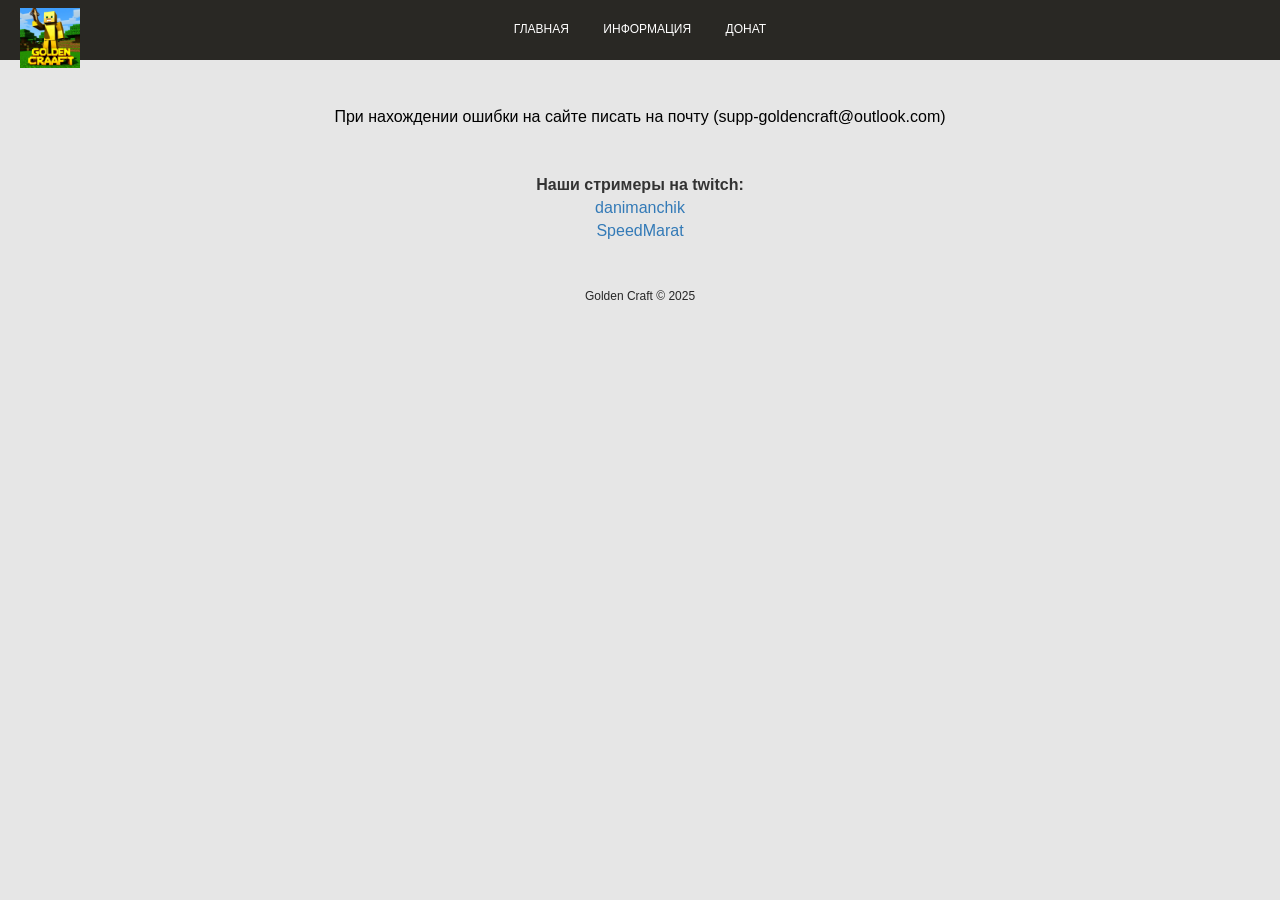
<file: inform.html>
<!DOCTYPE html>
<html lang="en">
  <head>
  <style>
    .center-black-text {
        text-align: center;
        color: black;
    }
  </style>
    <meta charset="utf-8">
    <meta http-equiv="X-UA-Compatible" content="IE=edge">
    <meta name="viewport" content="width=device-width, initial-scale=1">
    <!-- The above 3 meta tags *must* come first in the head; any other head content must come *after* these tags -->
    <title>Golden Craft</title>

    <link href="css/bootstrap.css" rel="stylesheet">
    <link href="css/update.css" rel="stylesheet">
    <link rel="stylesheet" href="css/font-awesome.css"/>

    <!-- HTML5 shim and Respond.js for IE8 support of HTML5 elements and media queries -->
    <!-- WARNING: Respond.js doesn't work if you view the page via file:// -->
    <!--[if lt IE 9]>
      <script src="https://oss.maxcdn.com/html5shiv/3.7.2/html5shiv.min.js"></script>
      <script src="https://oss.maxcdn.com/respond/1.4.2/respond.min.js"></script>
    <![endif]-->
  </head>
  <body>
      <header>
        <div class="box nav">
          <a href="index.html" class="logo"></a>
          <!--<a href="#" class="btn btn-success auth">Авторизация</a>-->
          
          <ul class="navmenu">
            <li><a href="index.html">Главная</a></li>
            <li><a href="inform.html">Информация</a></li>
			<li><a href="maps.html">Донат</a></li>
      </div>
    <br><br> <p class="center-black-text">При нахождении ошибки на сайте писать на почту (supp-goldencraft@outlook.com)</p><br><br>
<p><strong>Наши стримеры на twitch:</strong></p>
<ul class="streamers-links">
    <li><a href="https://www.twitch.tv/danimanchik" target="_blank">danimanchik</a></li>
    <li><a href="https://www.twitch.tv/speedmarat_9802?sr=a" target="_blank">SpeedMarat</a></li>
</ul>
	 <ul>

	 <div id="footer">
        <div class="container clearfix">
            <ul class="social-links">
            </ul>
            <p>Golden Craft &copy; 2025</p>
        </div>
      </div>

<!-- SCRIPT's -->
    <script src="https://ajax.googleapis.com/ajax/libs/jquery/1.11.3/jquery.min.js"></script>
    <script src="js/bootstrap.js"></script>
  </body>
</html>
</file>
<file: css/update.css>
/*--Font's--*/

@import "http://webfonts.ru/import/roboto.css";

/*--END Font's--*/

html, body, div, span, applet, object, iframe, h1, sub, sup, h2, h3, h4, h5, h6, blockquote, p, pre, a, abbr, acronym, address, big, cite, code, del, dfn, em, img, ins, kbd, q, s, samp, small, strike, tt, var, b, u, i, center, dl, dt, dd, ol, ul, li, fieldset, form, label, legend, table, caption, tbody, tfoot, thead, tr, th, td, article, aside, canvas, details, embed, figure, figcaption, footer, header, hgroup, menu, nav, output, ruby, section, summary, time, mark, audio, video {
    border: 0;
    font-family: 'Open Sans', sans-serif;
    font-size: 100%;
    font-style: inherit;
    font-weight: inherit;
    margin: 0;
    outline: 0;
    padding: 0;
    text-decoration: none;
    vertical-align: baseline;
}
input { outline: none; }

a, a:hover { text-decoration: none; }

header {
    width: 100%;
    height: 60px;
    position: relative;
    background: #292824;
    z-index: 99;
    text-align: center;
}
.box {
    margin: 0 auto;
    position: relative;
    z-index: 2;
    height: 100%;
}
.nav .logo {
    float: left;
    margin-left: 20px;
}
.logo {
    width: 60px;
    height: 60px;
    background: url("../images/logo2.png") no-repeat;
    background-size: 60px 60px;
    display: inline-block;
    margin-top: 8px;
}

.auth {
    padding: 9px 25px;
    position: absolute;
    right: 20px;
    top: 12px;
    font-size: 12px;
    color: #fff;
}
.auth1 {
    width: 100%;
    margin: 10px auto;
    padding: 9px 25px;
    font-size: 10px;
    font-family: 'Roboto', sans-serif;
    text-transform: uppercase;
    color: #fff;
}
.nav ul.navmenu {
    margin: 0 auto;
    line-height: 56px;
    width: 510px;
}
.nav ul.navmenu li {
    display: inline-block;
    margin: 0 15px;
}
.nav ul.navmenu li a {
    font-size: 12px;
    font-weight: 300;
    color: #fff;
    text-transform: uppercase;
    width: 100%;
    height: 100%;
    display: block;
}
.nav ul.navmenu li a:hover {
    color: #eccf57;
}

#home {
    background: #222 url(../images/home.png) no-repeat center bottom;
    height: 600px;
    margin-bottom: 25px;
    padding-top: 180px;
    text-align: center;
    color: #fff;    
    box-shadow: 0 1px 2px rgba(65,65,65,.5);

    -webkit-background-size: cover;
       -moz-background-size: cover;
         -o-background-size: cover;
            background-size: cover;   
}
#home h2 {
    text-transform: uppercase;
    text-align: center;
    font: 54px 'Roboto';
    font-weight: 300;
    color: #fff;
}
#home h3 {
    margin-bottom: 15px;
    text-align: center;
    font: 15px 'Roboto';
    font-weight: 300;
    color: #fff;
}
.btn-up {
    display: inline-block;
    color: #fff;
    background: #eccf57;
    padding: 20px 30px;
    font-size: 14px;
    text-transform: uppercase;
}
.btn-up:hover {
    color: #ddd;
    background: #e5c646;
}

#htsp {
    text-align: center;
    margin-bottom: 40px;
}

h2.title {
    margin-bottom: 50px;
    text-transform: uppercase;
    font: 24px 'Roboto';
    color: #32b49a;
    font-weight: 300;
}
h5.title {
    margin-bottom: 10px;
    font: 18px 'Roboto';
    font-weight: 300;
}
.htsp-wrap > .col-md-4 > p {
    font-size: 15px;
    color: #262626;
}

.htsp-wrap > .col-md-4 > a {
    text-transform: uppercase;
    font: 13px 'Roboto';
    color: #41569d;
}

.htsp-wrap > .col-md-4 > img {
     border-radius: 35px;
}
h2.dt-title {
    margin: 25px 0px 50px 0px;
    text-transform: uppercase;
    font: 24px 'Roboto';
    color: #32b49a;
    font-weight: 300;
}
#dt {
    text-align: center;
}
.dt-wrap > .col-md-3 {
    width: 20%;
}
.dt-wrap > .col-md-3 > p {
    font-size: 14px;
    color: #262626;
    font-weight: 300;
    margin-bottom: 30px;
}
.dt-wrap > .col-md-3 > img {
    width: 150px;
    height: 150px;
    border-radius: 150px;
}
.dt-wrap span {
    color: #9b9b9b;
}
#footer {
    font-size: 14px;
    color: #262626;
    padding: 25px 0; 
    text-align: center;
}
#footer p {
    font-size: 12px;
    color: #262626;
    font-weight: 300;
    text-align: center;
}
#footer img {
    margin: 0 3px;  
}
.social-links {
    list-style: none;
    padding: 0;
    margin: 0 0 20px;
}
.social-links li {
    display: inline-block;
    margin: 5px;
}
.social-links a {
    width: 36px;
    height: 36px;
    display: block;
    line-height: 35px;
    text-align: center;
    border: 1px solid #9b9b9b;
    -webkit-border-radius: 3px;
    -moz-border-radius: 3px;
    border-radius: 3px;
    font-size: 14px;
    color: #9b9b9b;
}
.social-links a:hover {
    border: 1px solid #5f5f5f;
    color: #5f5f5f;
}
#login {
    margin: 20px auto;
}
.container > .col-md-6 > .panel-default > .panel-heading {
    font-family: 'Roboto', sans-serif;
    font-size: 12px;
    text-align: center;
    text-transform: uppercase;
    color: #fff;
    background-color: #ecb700;
}
.container > .col-md-6 > .panel-default > .panel-body > form {
    margin: 0 auto;
    width: 60%;
}
.container > .col-md-6 > .panel-default > .panel-body > form > button {
    width: 100%;
    margin: 10px auto;
    padding: 9px 25px;
    font-size: 10px;
    font-family: 'Roboto', sans-serif;
    text-transform: uppercase;
    color: #fff;
</file>
